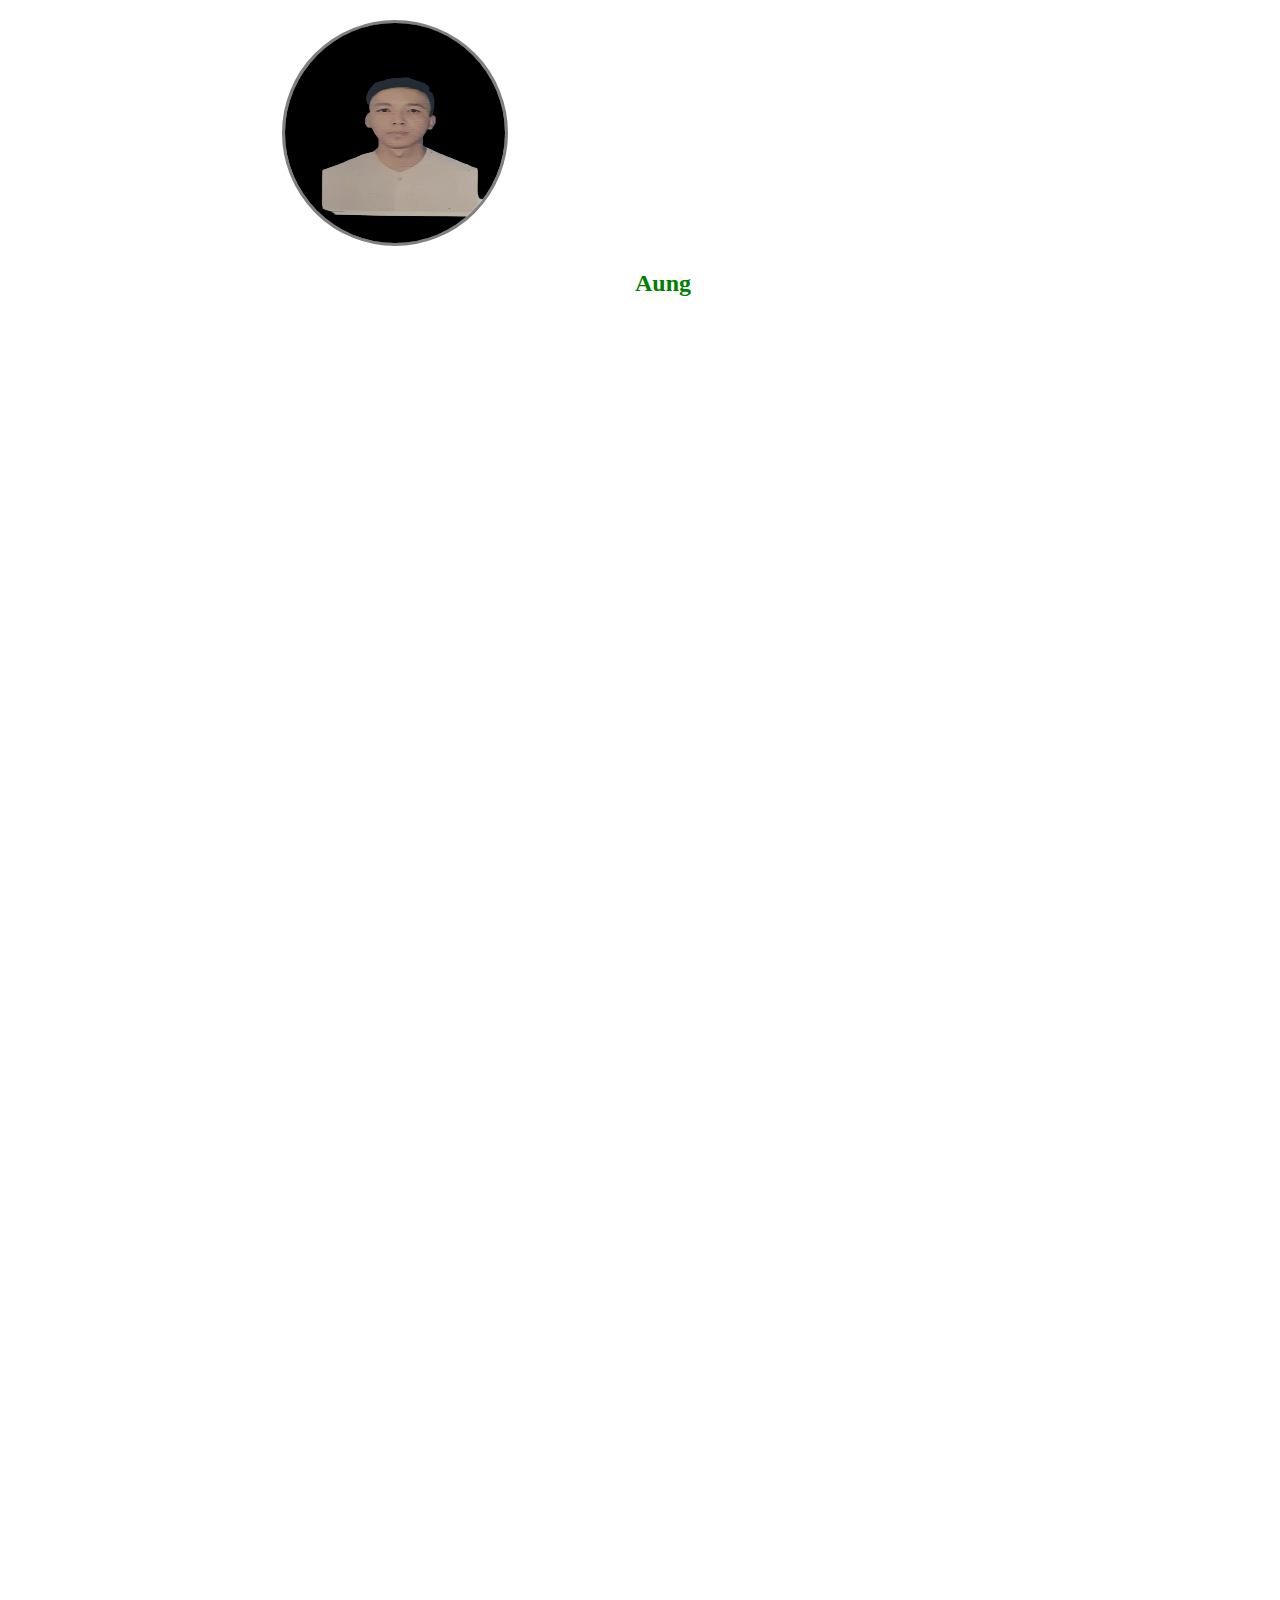
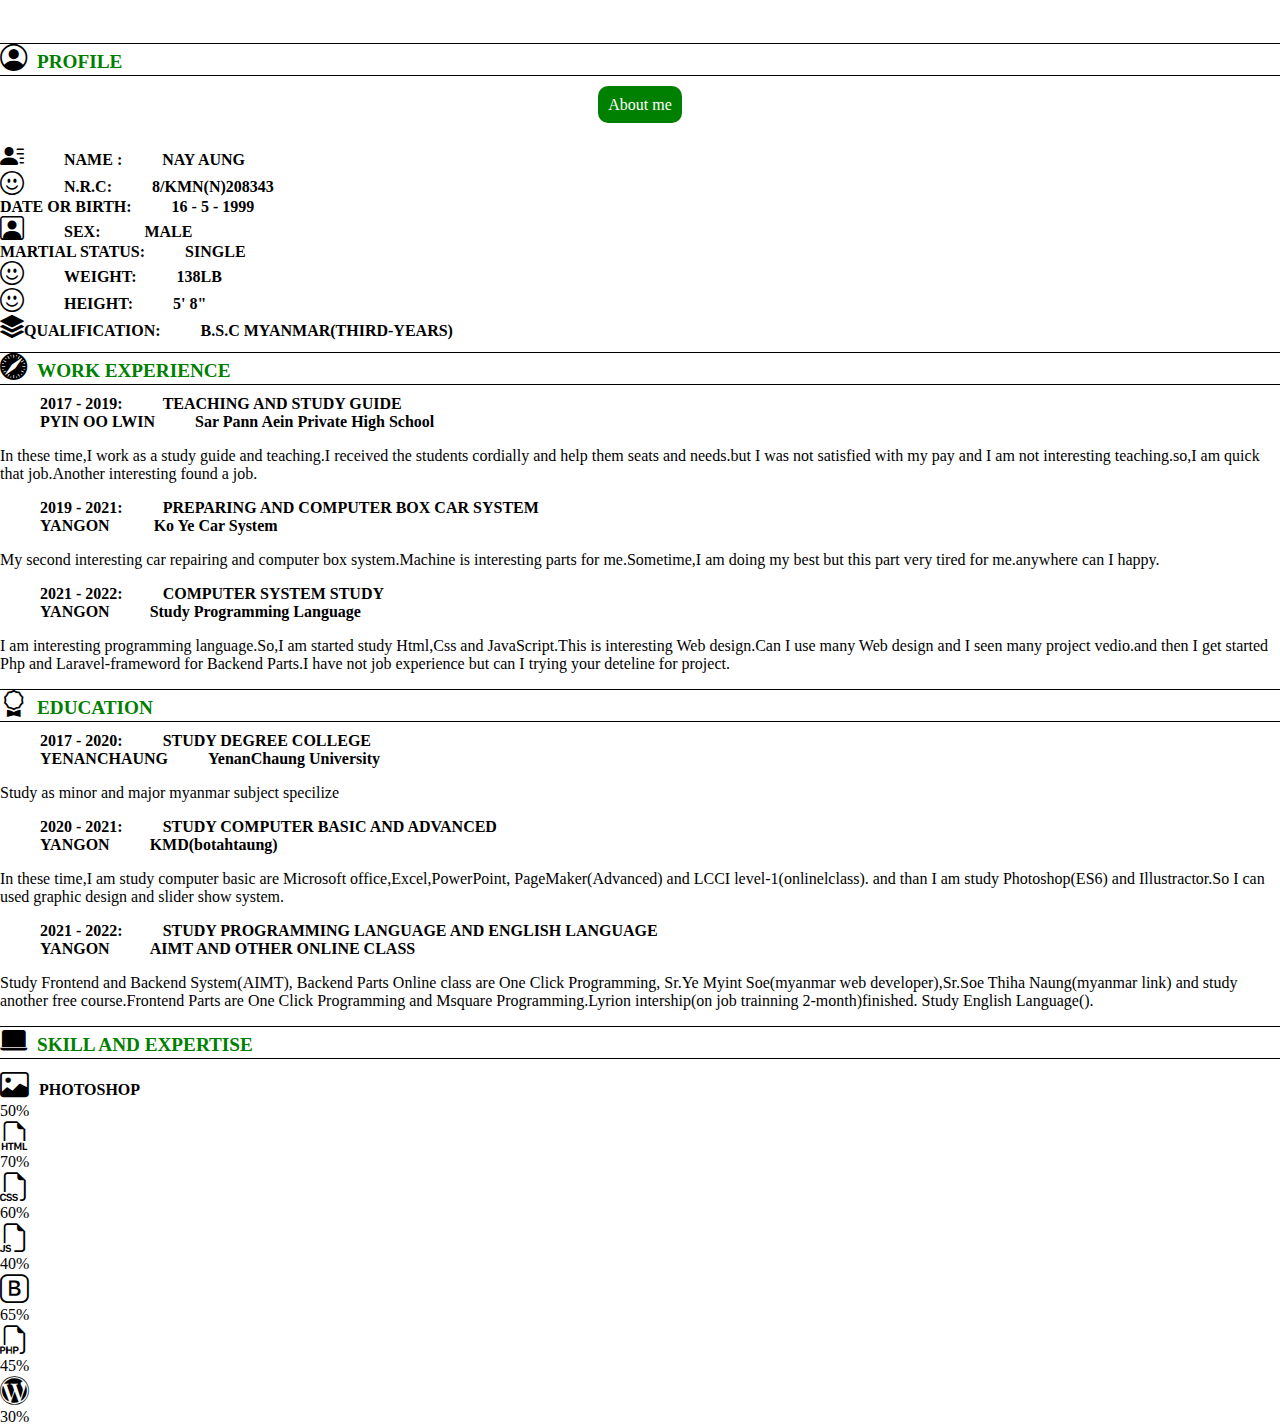
<file: cv-form.html>
<!DOCTYPE html>
<html lang="en">
<head>
    <meta charset="UTF-8">
    <meta http-equiv="X-UA-Compatible" content="IE=edge">
    <meta name="viewport" content="width=device-width, initial-scale=1.0">
    <title>CV Form</title>
    <!-- bootstrap icons -->
    <link rel="stylesheet" href="https://cdn.jsdelivr.net/npm/bootstrap-icons@1.9.1/font/bootstrap-icons.css">
    <!-- CSS only -->
    <link href="https://cdn.jsdelivr.net/npm/bootstrap@5.2.0/dist/css/bootstrap.min.css" rel="stylesheet" integrity="sha384-gH2yIJqKdNHPEq0n4Mqa/HGKIhSkIHeL5AyhkYV8i59U5AR6csBvApHHNl/vI1Bx" crossorigin="anonymous">
    <link rel="stylesheet" href="../css/cv-form.css">
    <style>
    </style>
</head>
<body>
    <div class="container-fluid">
        <div class="col-md-12">
            <div class="row">
                <div class="col-md-4 bg-black">
                   <div class="container-profile">
                         <img src="../image/photo.png" alt="">
                          <h2>Nay <span class="header-name">Aung</span></h2>
                          <div class="header-graphic">
                            <h6>FRONTEND & BACKEND DEVELOPER</h6>
                          </div>
                          <div class="info">
                            <h6>INFO</h6>
                          </div>
                          <div class="icons">
                            <div class="icon-name">
                               <div class="icon-box">
                                <i class="bi bi-person-bounding-box"></i><span class="name">Name:</span>
                               </div>
                                <p>Nay Aung</p>
                                <div class="icon-box">
                                    <i class="bi bi-geo-alt-fill"></i><span class="name">Address:</span>
                                </div>
                                <p class="para-1">No.28, Htuu pr Yone</p>
                                <p class="para-2">5-street,Tarkayta Township</p>
                                <div class="icon-box">
                                    <i class="bi bi-telephone-plus"></i><span class="name">Phone:</span>
                                </div>
                                <p>+959454238579</p>
                                <div class="icon-box">
                                    <i class="bi bi-envelope-check"></i><span class="name">Email:</span>
                                </div>
                                <p class="para-1">nay208343@gmail.com</p>
                                <div class="icon-box">
                                    <i class="bi bi-laptop"></i><span class="name">Website:</span>
                                </div>
                                <p class="para-1">My Portfolio Website</p>
                                <div class="info">
                                    <h6>Social</h6>
                                  </div>
                                <div class="social-box">
                                    <i class="bi bi-facebook"></i><span class="social-name">Facebook:</span>
                                </div>
                                <p>http//Facebook.com</p>
                                <div class="social-box">
                                    <i class="bi bi-twitter"></i><span class="social-name">Twitter:</span>
                                </div>
                                <p>twitter.com</p>
                                <div class="social-box">
                                    <i class="bi bi-browser-chrome"></i><span class="social-name">Chrome:</span>
                                </div>
                                <p>Useful browser</p>
                                <div class="social-box">
                                    <i class="bi bi-youtube"></i><span class="social-name">Youtube:</span>
                                </div>
                                <p>Youtube channel</p>
                                
                                <div class="info">
                                    <h6>My Hobby</h6>
                                  </div>
                                  <div class="social-box">
                                    <i class="bi bi-code-square"></i><span class="social-name">Code:</span>
                                </div>
                                <p>Code Writting</p>
                                <div class="social-box">
                                    <i class="bi bi-music-note-list"></i><span class="social-name">Music:</span>
                                </div>
                                <p>Listening Music</p>
                                <div class="social-box">
                                    <i class="bi bi-controller"></i><span class="social-name">Game:</span>
                                </div>
                                <p>Game Playing</p>
                            </div>                            
                          </div>
                          </div>
                        </div>    
                <div class="col-md-6">
                    <div class="hard-profile">
                        <div class="profile">
                            <i class="bi bi-person-circle"></i><span class="portfolio">PROFILE</span>
                        </div>
                    </div>
                    <div class="about">
                        <a href="">About me</a>                        
                    </div>
                    <div class="about-name">
                        <i class="bi bi-person-lines-fill"></i><span class="about-title">NAME :</span><span class="about-title">NAY AUNG</span>
                    </div>
                  
                    <div class="about-name">
                        <i class="bi bi-emoji-smile"></i><span class="about-title">N.R.C:</span><span class="about-title">8/KMN(N)208343</span>
                    </div>
                      <div class="about-name mt-2">
                        <span class="date">DATE OR BIRTH:</span><span class="about-title">16 - 5 - 1999</span>
                    </div>
                    <div class="about-name">
                        <i class="bi bi-person-square"></i><span class="about-title">SEX:</span><span class="about-title">  MALE</span>
                    </div>
                    <div class="about-name mt-2">
                        <span class="date">MARTIAL STATUS:</span><span class="about-title">SINGLE</span>
                    </div>
                    <div class="about-name">
                        <i class="bi bi-emoji-smile"></i><span class="about-title">WEIGHT:</span><span class="about-title">138LB</span>
                    </div>
                    <div class="about-name">
                        <i class="bi bi-emoji-smile"></i><span class="about-title">HEIGHT:</span><span class="about-title">5' 8"</span>
                    </div>
                    <div class="about-name">
                        <i class="bi bi-stack"></i><span class="date">QUALIFICATION:</span><span class="about-title">B.S.C MYANMAR(THIRD-YEARS)</span>
                    </div>
    
                 <div class="profile">
                    <i class="bi bi-browser-safari"></i><span class="portfolio">WORK EXPERIENCE</span>
                 </div>
                 <div class="about-name">
                    <span class="about-title">2017 - 2019:</span><span class="about-title">TEACHING AND STUDY GUIDE</span>
                </div><div class="about-name">
                    <span class="about-title">PYIN OO LWIN</span><span class="about-title">Sar Pann Aein Private High School</span>
                     <p class="offset-3">In these time,I work as a study guide and teaching.I received the students cordially and help them seats and needs.but I was not satisfied with my pay and I am not interesting teaching.so,I am quick that job.Another interesting found a job.</p>
                </div>
                <div class="about-name">
                    <span class="about-title">2019 - 2021:</span><span class="about-title">PREPARING AND COMPUTER BOX CAR SYSTEM</span>
                </div><div class="about-name">
                    <span class="about-title">YANGON</span><span class="about-title"> Ko Ye Car System</span>
                     <p class="offset-3">My second interesting car repairing and computer box system.Machine is interesting parts for me.Sometime,I am doing my best but this part very tired for me.anywhere can I happy.</p>
                </div>
                <div class="about-name">
                    <span class="about-title">2021 - 2022:</span><span class="about-title">COMPUTER SYSTEM STUDY</span>
                </div><div class="about-name">
                    <span class="about-title">YANGON</span><span class="about-title">Study Programming Language</span>
                     <p class="offset-3">I am interesting programming language.So,I am started study Html,Css and JavaScript.This is interesting Web design.Can I use many Web design and I seen many project vedio.and then I get started Php and Laravel-frameword for Backend Parts.I have not job experience but can I trying your deteline for project.</p>
                </div>
                <div class="profile">
                    <i class="bi bi-award"></i><span class="portfolio">EDUCATION</span>
                 </div>
                 <div class="about-name">
                    <span class="about-title">2017 - 2020:</span><span class="about-title">STUDY DEGREE COLLEGE</span>
                </div>
                <div class="about-name">
                    <span class="about-title">YENANCHAUNG</span><span class="about-title">YenanChaung University</span>
                     <p class="offset-3">Study as minor and major myanmar subject specilize</p>
                </div>
                <div class="about-name">
                    <span class="about-title">2020 - 2021:</span><span class="about-title">STUDY COMPUTER BASIC AND ADVANCED</span>
                </div>
                <div class="about-name">
                    <span class="about-title">YANGON</span><span class="about-title">KMD(botahtaung)</span>
                     <p class="offset-3">In these time,I am study computer basic are Microsoft office,Excel,PowerPoint, PageMaker(Advanced) and LCCI level-1(onlinelclass).
                        and than I am study Photoshop(ES6) and Illustractor.So I can used graphic design and slider show system.
                     </p>
                </div>
                <div class="about-name">
                    <span class="about-title">2021 - 2022:</span><span class="about-title">STUDY PROGRAMMING LANGUAGE AND ENGLISH LANGUAGE</span>
                </div>
                <div class="about-name">
                    <span class="about-title">YANGON</span><span class="about-title">AIMT AND OTHER ONLINE CLASS</span>
                     <p class="offset-3">Study Frontend and Backend System(AIMT), Backend Parts Online class are One Click Programming, Sr.Ye Myint Soe(myanmar web developer),Sr.Soe Thiha Naung(myanmar link)
                        and study another free course.Frontend Parts are One Click Programming and Msquare Programming.Lyrion intership(on job trainning 2-month)finished. Study English Language().
                     </p>
                </div>
                <div class="profile">
                    <i class="bi bi-laptop-fill"></i><span class="portfolio">SKILL  AND  EXPERTISE</span>
                 </div>
                 
                 <div class="icons">
                    <i class="bi bi-image"></i><span class="photo">PHOTOSHOP</span>
                    <div class="progress">
                        <div class="progress-bar bg-success" role="progressbar" aria-label="Success example" style="width: 50%" aria-valuenow="25" aria-valuemin="0" aria-valuemax="100">50%</div>
                      </div>
                    <i class="bi bi-filetype-html"></i>
                    <div class="progress">
                        <div class="progress-bar bg-success" role="progressbar" aria-label="Success example" style="width: 70%" aria-valuenow="25" aria-valuemin="0" aria-valuemax="100">70%</div>
                      </div>
                      <i class="bi bi-filetype-css"></i>
                      <div class="progress">
                        <div class="progress-bar bg-success" role="progressbar" aria-label="Success example" style="width: 60%" aria-valuenow="25" aria-valuemin="0" aria-valuemax="100">60%</div>
                      </div>
                      <i class="bi bi-filetype-js"></i>
                      <div class="progress">
                        <div class="progress-bar progress-bar-striped progress-bar-animated" role="progressbar" aria-label="Success example" style="width: 40%" aria-valuenow="25" aria-valuemin="0" aria-valuemax="100">40%</div>
                      </div>
                      <i class="bi bi-bootstrap"></i>
                      <div class="progress">
                        <div class="progress-bar bg-success" role="progressbar" aria-label="Success example" style="width: 65%" aria-valuenow="25" aria-valuemin="0" aria-valuemax="100">65%</div>
                      </div>
                      <i class="bi bi-filetype-php"></i>
                      <div class="progress">
                        <div class="progress-bar progress-bar-striped progress-bar-animated" role="progressbar" aria-label="Success example" style="width: 45%" aria-valuenow="25" aria-valuemin="0" aria-valuemax="100">45%</div>
                      </div>
                      <i class="bi bi-wordpress"></i>
                      <div class="progress">
                        <div class="progress-bar bg-danger" role="progressbar" aria-label="Success example" style="width: 30%" aria-valuenow="25" aria-valuemin="0" aria-valuemax="100">30%</div>
                      </div>
                </div>


                </div>
                <div class="col-md-2"></div>
            </div>
        </div>
    </div>


    <!-- JavaScript Bundle with Popper -->
    <script src="https://cdn.jsdelivr.net/npm/bootstrap@5.2.0/dist/js/bootstrap.bundle.min.js" integrity="sha384-A3rJD856KowSb7dwlZdYEkO39Gagi7vIsF0jrRAoQmDKKtQBHUuLZ9AsSv4jD4Xa" crossorigin="anonymous"></script>
</body>
</html>
</file>
<file: css/cv-form.css>
body{
    padding: 0;
    margin: 0;
    font-family: cambria;
    box-sizing: border-box;
}
.container-profile{
    margin-top: 20px;
}
.container-profile img{
    width: 220px;
    height: 220px;
    border-radius: 50%;
    border: 3px solid gray;
    margin-left: 22%;
}
.container-profile h2{
    text-align: center;
    color: white;
    user-select: none;
    margin-top: 20px;
}
.header-name{
    color: green;
    user-select: noneS;
}
.header-graphic{
    border-top: 1px solid white;
    border-bottom: 1px solid white;
    margin-top: 20%;
}
.header-graphic h6{
    color: white;
    text-align: center;
    margin: 20px;
   
}
.info{
    margin-top: 20%;
    margin-bottom: 20%;
     border-top: 1px solid white;
     border-bottom: 1px solid white;
}
.info h6{
    color: white;
    margin: 10px;
}

.icon-name{
    text-align: center;
    font-size: 1rem;
    color: white;
}
.icon-box{
    position: relative;
    right: 40px;
}
.icon-name i,
.social-box i{
    padding-right: 20px;
    font-size: 1.7rem;
}
.para-1{
    position: relative;
    left: 20px;
}
.para-2{
    position: relative;
    left: 40px;
}
.social-box{
    text-align: center;
    position: relative;
    right: 40px;
    font-size: 1rem;
    color: white;
}
/* col-md-7 */
.profile,
.experience{
    border-top: 1px solid;
    border-bottom: 1px solid;
    margin-top: 10px;
    margin-bottom: 10px;
}
.profile i{
  font-size: 1.7rem;
  color: black;
}
.profile .portfolio{
    font-size: 1.2rem;
    font-weight: bold;
    color: green;
    margin-left: 10px;
}
.about{
    text-align: center;
    margin-top: 20px;
    margin-bottom: 30px;
}
.about a{
    text-decoration: none;
    width: 100px;
    padding: 10px;
    color: white;
    background-color: green;
    text-align: center;
    border-radius: 10px;
}
/* .about-name{
    margin-top: 30px;
} */
.about-name i{
    font-size: 1.5rem;   
}
.about-title{
    margin-left: 40px;
    font-weight: bold;
}
.date{
    font-weight: bold;
}
.icons i{
    font-size: 1.8rem;
    font-weight: bold;
}
.icons .photo{
    font-weight: bold;
    margin-left: 10px;
}
@media (max-width:768px) {
    .container-profile{
        width: 100%;
        background-color: black;
    }
}
</file>
